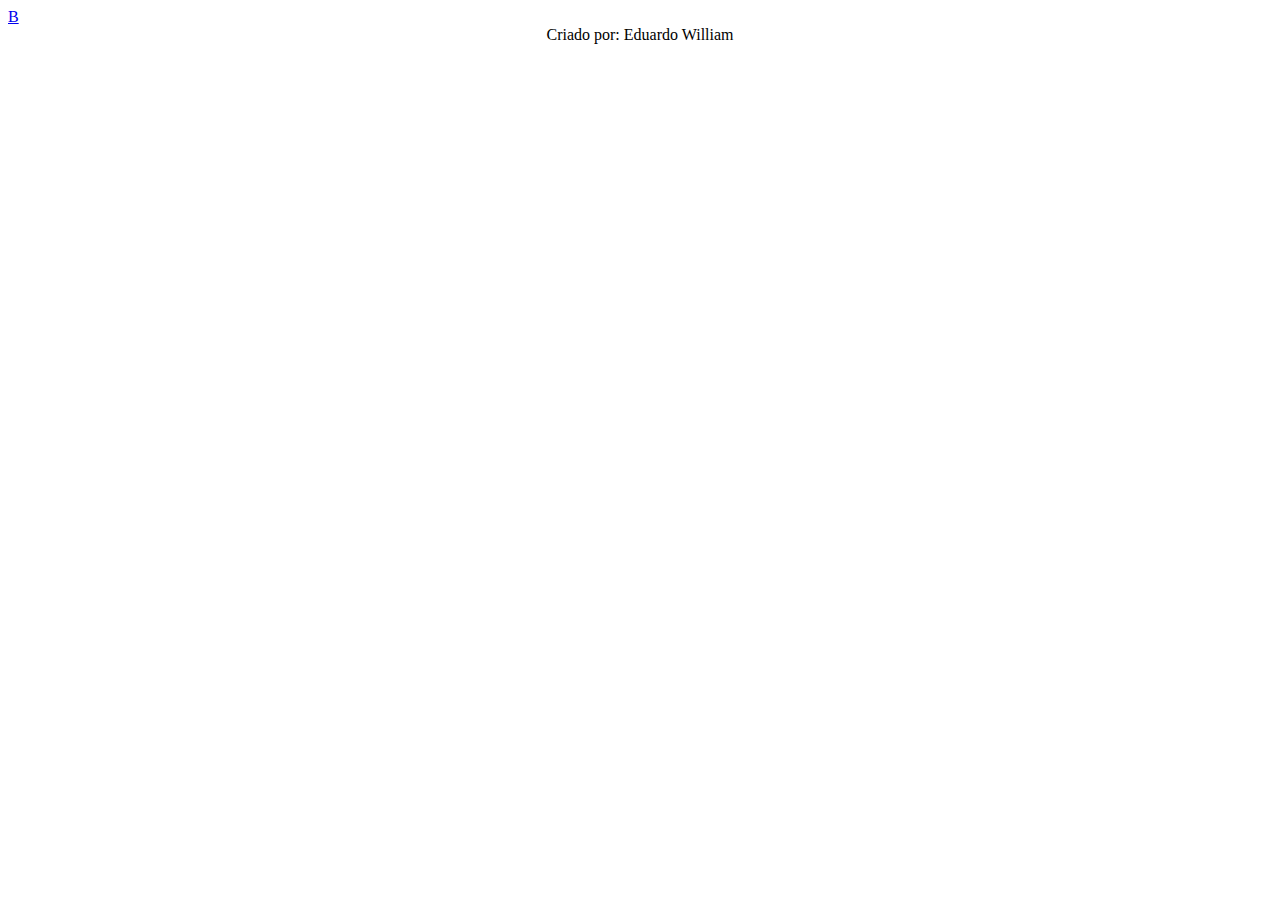
<file: index.html>
<!DOCTYPE html>
<html lang="pt-BR" ng-app="listaTelefonica">
<head>
    <meta charset="UTF-8">
    <meta http-equiv="X-UA-Compatible" content="IE=edge">
    <meta name="viewport" content="width=device-width, initial-scale=1.0">
    <title>Lista telefônica</title>
    <link href="https://cdn.jsdelivr.net/npm/bootstrap@5.0.1/dist/css/bootstrap.min.css" rel="stylesheet" integrity="sha384-+0n0xVW2eSR5OomGNYDnhzAbDsOXxcvSN1TPprVMTNDbiYZCxYbOOl7+AMvyTG2x" crossorigin="anonymous">
    <script src="https://cdn.jsdelivr.net/npm/bootstrap@5.0.1/dist/js/bootstrap.bundle.min.js" integrity="sha384-gtEjrD/SeCtmISkJkNUaaKMoLD0//ElJ19smozuHV6z3Iehds+3Ulb9Bn9Plx0x4" crossorigin="anonymous"></script>
    <link rel="stylesheet" href="css/app.css">
    <link rel="stylesheet" href="css/ui.css">
    <script src="lib/angular/angular.js"></script>
    <script src="lib/angular/angular-messages.js"></script>
    <script src="lib/angular/angular-route.js"></script>
    <!-- <script src="lib/angular/angular.min.js.map"></script> -->
    <script src="js/app.module.js"></script>
    <script src="js/controllers/listaTelefonicaCtrl.js"></script>
    <script src="js/controllers/novoContatoCtrl.js"></script>
    <script src="js/controllers/detalhesContatoCtrl.js"></script>
    <script src="js/services/contatosAPIService.js"></script>
    <script src="js/services/operadorasAPIService.js"></script>
    <script src="js/app.routes.js"></script>
    <script src="js/value/configValue.js"></script>
    <script src="js/filters/nameFilter.js"></script>
    <script src="js/filters/ellipsisFilter.js"></script>
    <script src="js/directives/uiAlertDirective.js"></script>
    <script src="js/directives/uiDateDirective.js"></script>
    <script src="js/directives/uiCepDirective.js"></script>
    
</head>
<body>
   <ng-view></ng-view>
   <a href="#!contatos">B</a>
    <div ng-include="'view/footer.html'"></div>

</body>
</html>
</file>
<file: css/app.css>
.jumbotron{
    width: 400px;
    text-align: center;
    margin: 20px auto 0 auto;
}
.table{
    margin-top:20px;
}

.form-control{
    margin-bottom: 5px;
}
.selecionado{
    background-color: blue;
}

p{
    font-weight: bold;
    display: inline;
}
</file>
<file: css/ui.css>
.ui-alert{
    background-color: #F2DEDE;
    padding: 20px;
    border-radius: 5px;
    margin:20px 0;
}

.ui-alert-title{
    color: #AF4341;
    font-weight: bold;
    font-size: 20px;
}

.ui-alert-message{
    color: #AF4341;
}
</file>
